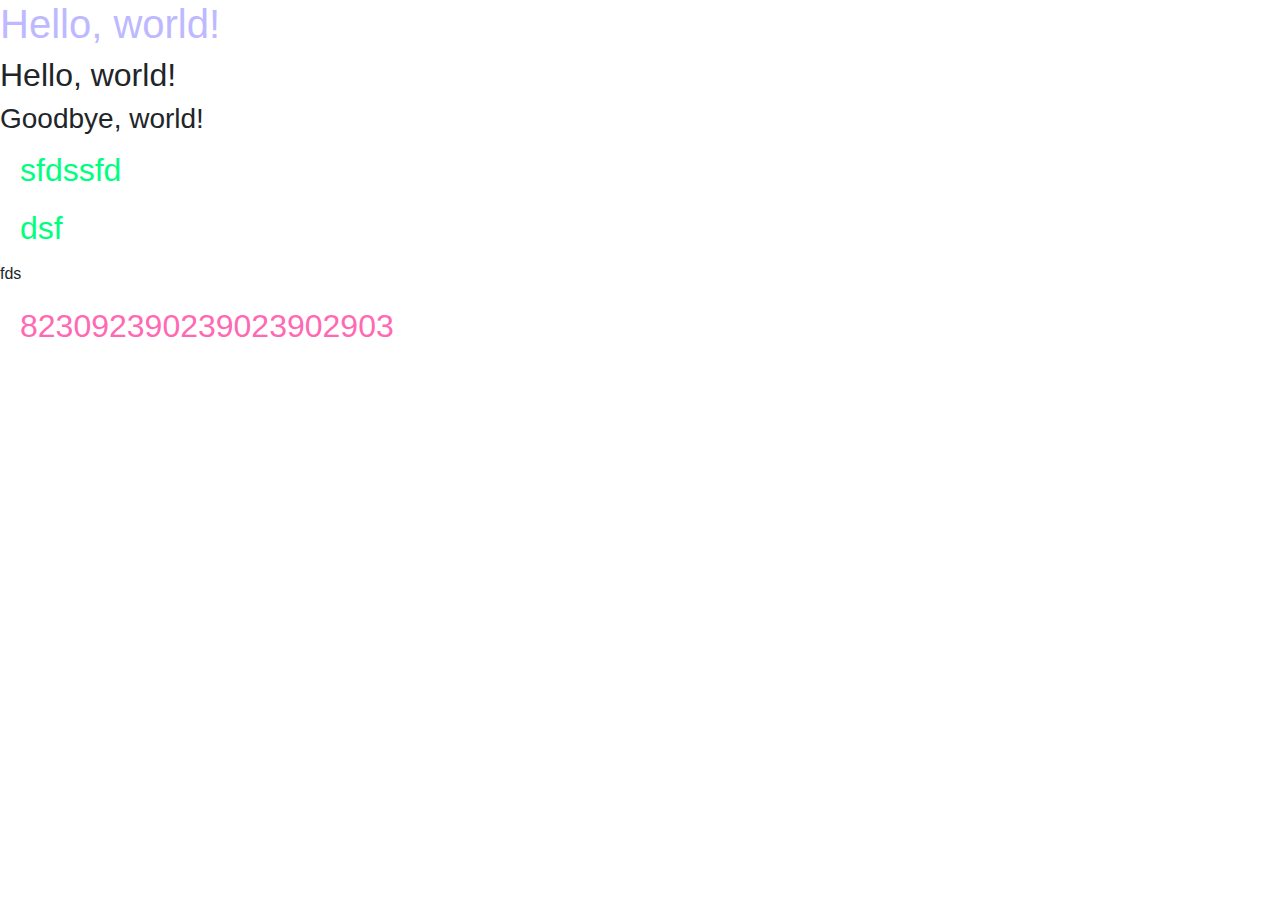
<file: index.html>
<!doctype html>
<html lang="en">
<head>
    <!-- Required meta tags -->
    <meta charset="utf-8">
    <meta name="viewport" content="width=device-width, initial-scale=1, shrink-to-fit=no">

    <!-- Bootstrap CSS -->
    <link rel="stylesheet" href="https://maxcdn.bootstrapcdn.com/bootstrap/4.0.0/css/bootstrap.min.css" integrity="sha384-Gn5384xqQ1aoWXA+058RXPxPg6fy4IWvTNh0E263XmFcJlSAwiGgFAW/dAiS6JXm" crossorigin="anonymous">
    <link rel="stylesheet" href="assets/styles/styles.css">

    <title>Hello, world!</title>
</head>
<body>
<h1>Hello, world!</h1>
<h2>Hello, world!</h2>
<h3>Goodbye, world!</h3>
<p class="opinion-text">sfdssfd</p>
<p class="opinion-text">dsf</p>
<p>fds</p>
<div class="opinion-text">
    823092390239023902903

</div>
<!-- Optional JavaScript -->
<!-- jQuery first, then Popper.js, then Bootstrap JS -->
<script src="https://code.jquery.com/jquery-3.2.1.slim.min.js" integrity="sha384-KJ3o2DKtIkvYIK3UENzmM7KCkRr/rE9/Qpg6aAZGJwFDMVNA/GpGFF93hXpG5KkN" crossorigin="anonymous"></script>
<script src="https://cdnjs.cloudflare.com/ajax/libs/popper.js/1.12.9/umd/popper.min.js" integrity="sha384-ApNbgh9B+Y1QKtv3Rn7W3mgPxhU9K/ScQsAP7hUibX39j7fakFPskvXusvfa0b4Q" crossorigin="anonymous"></script>
<script src="https://maxcdn.bootstrapcdn.com/bootstrap/4.0.0/js/bootstrap.min.js" integrity="sha384-JZR6Spejh4U02d8jOt6vLEHfe/JQGiRRSQQxSfFWpi1MquVdAyjUar5+76PVCmYl" crossorigin="anonymous"></script>
</body>
</html>
</file>
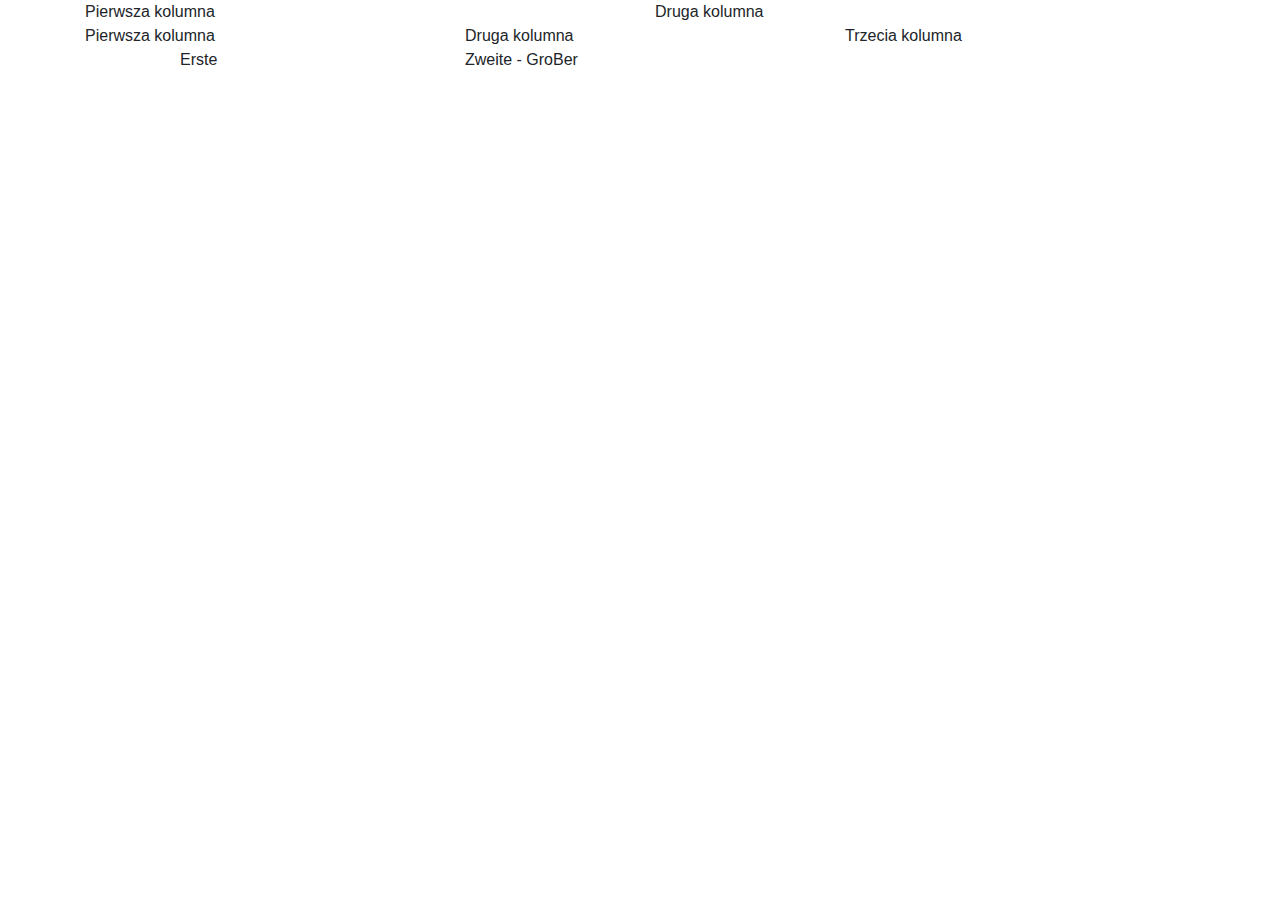
<file: bootstrap.html>
<!doctype html>
<html lang="en">
<head>
    <!-- Required meta tags -->
    <meta charset="utf-8">
    <meta name="viewport" content="width=device-width, initial-scale=1, shrink-to-fit=no">

    <!-- Bootstrap CSS -->
    <link rel="stylesheet" href="https://maxcdn.bootstrapcdn.com/bootstrap/4.0.0/css/bootstrap.min.css"
          integrity="sha384-Gn5384xqQ1aoWXA+058RXPxPg6fy4IWvTNh0E263XmFcJlSAwiGgFAW/dAiS6JXm" crossorigin="anonymous">
    <link rel="stylesheet" href="assets/styles/styles.css">

    <title>Hello, world!</title>
</head>
<body>

    <div class="container">
        <div class="row">
            <div class="col">
                Pierwsza kolumna
            </div>
            <div class="col">
                Druga kolumna
            </div>
        </div>
        <div class="row">
            <div class="col">
                Pierwsza kolumna
            </div>
            <div class="col">
                Druga kolumna
            </div>
            <div class="col">
                Trzecia kolumna
            </div>
        </div>
        <div class="row">
            <div class="offset-1 col-md-2 col-sm-12">
                Erste
            </div>
            <div class="offset-1 col-md-8 col-sm-12">
                Zweite - GroBer
            </div>

        </div>


    </div>
<!-- Optional JavaScript -->
<!-- jQuery first, then Popper.js, then Bootstrap JS -->
<script src="https://code.jquery.com/jquery-3.2.1.slim.min.js"
        integrity="sha384-KJ3o2DKtIkvYIK3UENzmM7KCkRr/rE9/Qpg6aAZGJwFDMVNA/GpGFF93hXpG5KkN"
        crossorigin="anonymous"></script>
<script src="https://cdnjs.cloudflare.com/ajax/libs/popper.js/1.12.9/umd/popper.min.js"
        integrity="sha384-ApNbgh9B+Y1QKtv3Rn7W3mgPxhU9K/ScQsAP7hUibX39j7fakFPskvXusvfa0b4Q"
        crossorigin="anonymous"></script>
<script src="https://maxcdn.bootstrapcdn.com/bootstrap/4.0.0/js/bootstrap.min.js"
        integrity="sha384-JZR6Spejh4U02d8jOt6vLEHfe/JQGiRRSQQxSfFWpi1MquVdAyjUar5+76PVCmYl"
        crossorigin="anonymous"></script>
</body>
</html>
</file>
<file: assets/styles/styles.css>
/* .row * {
    border-style: dotted;
    border-color: red;
    border-width: 1px;

}*/


h1 {
    color: #beb9ff;
}

.opinion-text {
    margin: 10px 20px;
}

p.opinion-text {

    color: fuchsia;
}

div.opinion-text {

    color: hotpink;
}

p.opinion-text {
    color: springgreen;
}

p.opinion-text,
div.opinion-text {
    font-size: xx-large;
}
</file>
